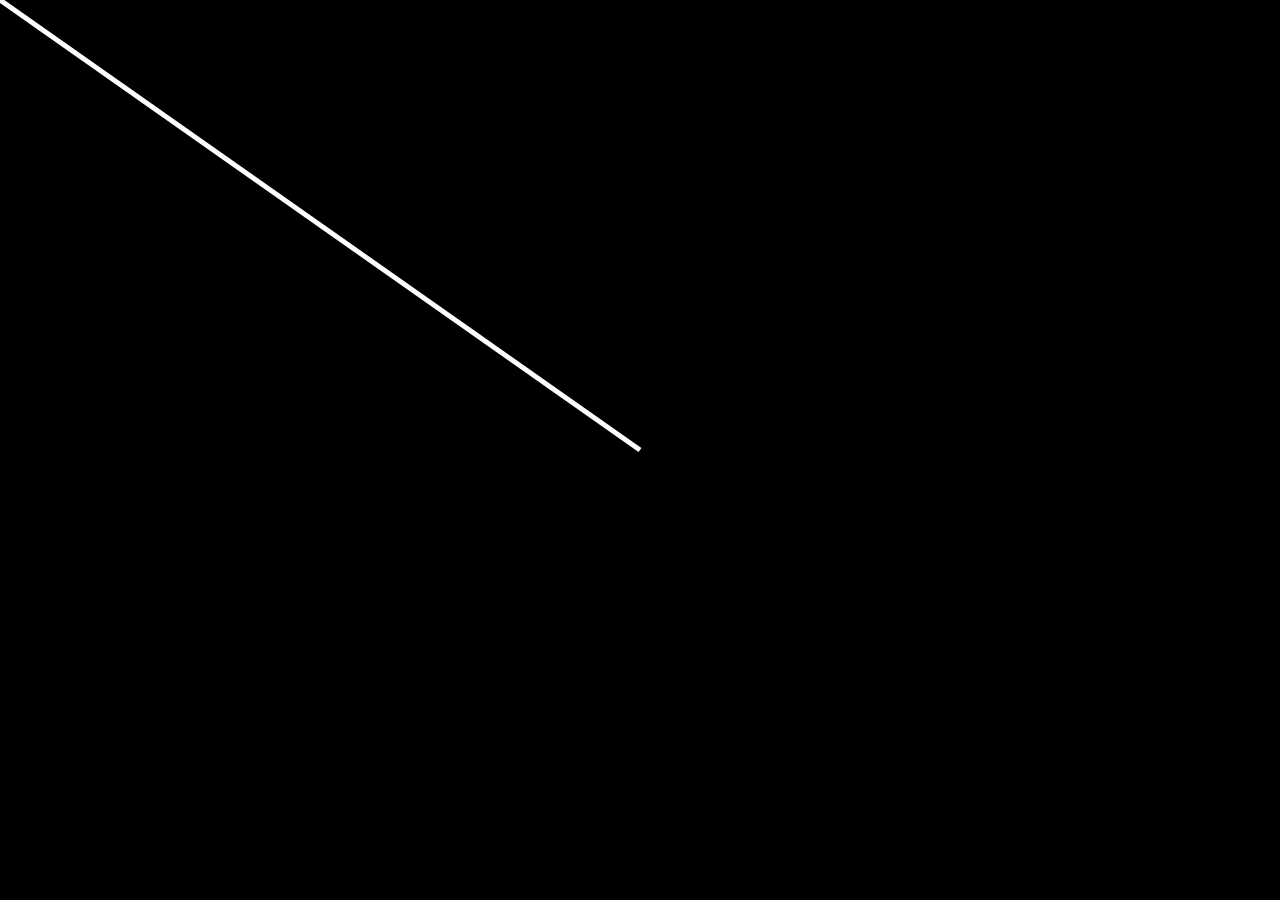
<file: javascript/canvas/index.html>
<!DOCTYPE html>
<html lang="en">
<head>
  <meta charset="UTF-8">
  <meta http-equiv="X-UA-Compatible" content="IE=edge">
  <meta name="viewport" content="width=device-width, initial-scale=1.0">
  <title>Document</title>
  <link rel="stylesheet" href="style.css">
  <script src="script.js"></script>
</head>
<body>
  <canvas id="canvas1"></canvas>
</body>
</html>
</file>
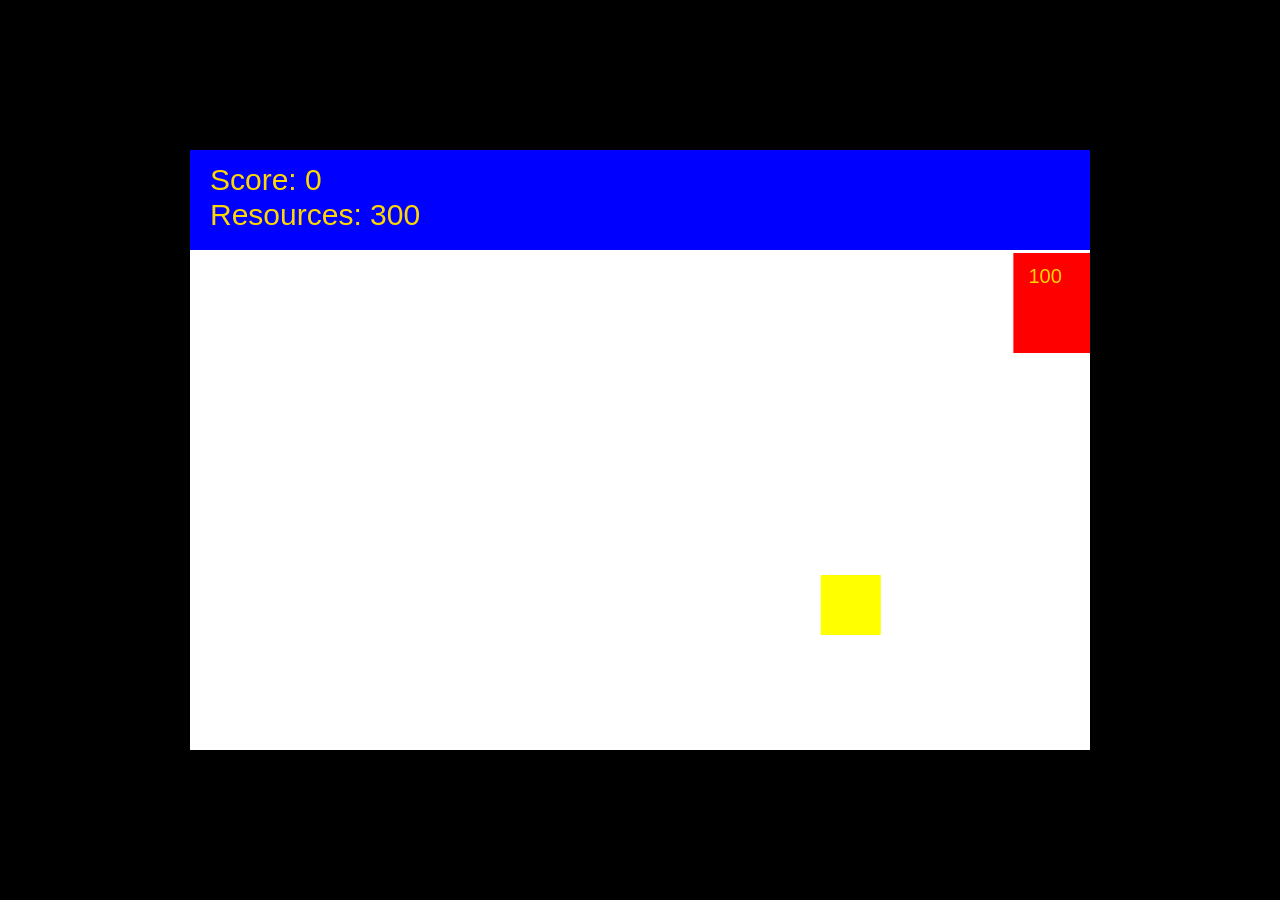
<file: javascript/Tower_Defense/index.html>
<!DOCTYPE html>
<html lang="en">
  <head>
    <meta charset="UTF-8" />
    <meta http-equiv="X-UA-Compatible" content="IE=edge" />
    <meta name="viewport" content="width=device-width, initial-scale=1.0" />
    <link rel="stylesheet" href="style.css" />
    <title>Document</title>
  </head>
  <body>
    <canvas id="canvas1"></canvas>
    <script src="app.js"></script>
  </body>
</html>
</file>
<file: javascript/canvas/style.css>
* {
  margin: 0;
  padding: 0;
  box-sizing: border-box;
}

canvas {
  position: absolute;
  background: black;
  top: 0;
  left: 0;
}
</file>
<file: javascript/Tower_Defense/style.css>
body {
  background: black;
}

#canvas1 {
  position: absolute;
  top: 50%;
  left: 50%;
  transform: translate(-50%,-50%);
  width: 900px;
  height: 600px;
  background: white;
}
</file>
